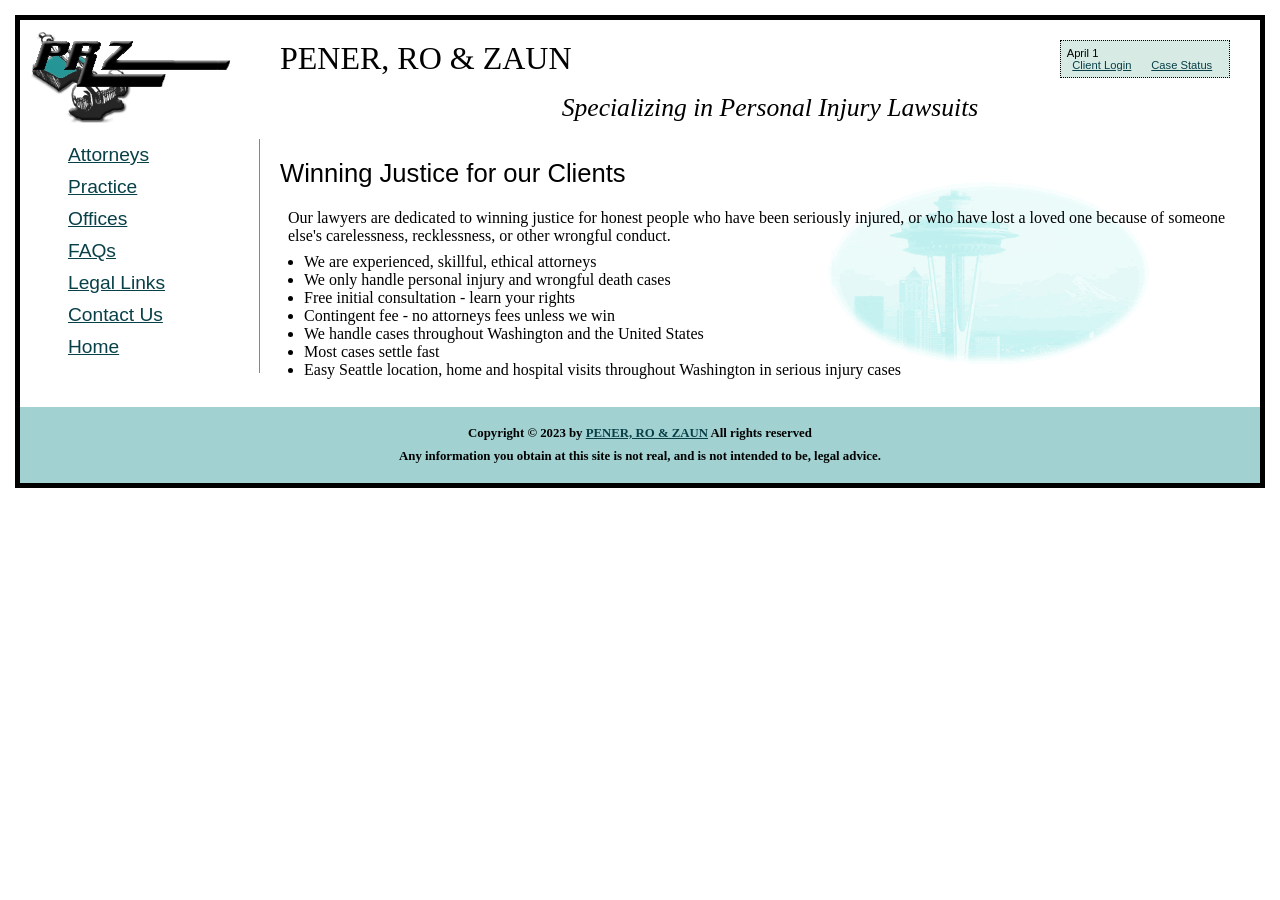
<file: index.html>
<!DOCTYPE html>

<html lang=en>
<head>
	<meta charset="utf-8">
	<meta name="author" content="change to your name"> <!-- TODO: Update the content attribute with your name -->
	<meta name="viewport" content="width=device-width, initial-scale=1.0">
	<link rel="icon" type="image/svg" sizes="16x16" href="images/kody.svg">
	<title>PRZ Law Office: Home</title>
	<link rel="stylesheet" href="styles/normalize.css" >
	<link rel="stylesheet" href="styles/format.css" >
	<link rel="stylesheet" href="styles/layout.css" type="text/css" />
</head>
<body>
<!-- Site heading information to identify the company and its purpose : showing on every page in the site -->
<header>
  <h1>PENER, RO &amp; ZAUN</h1>
  <h2>Specializing in Personal Injury Lawsuits</h2>
</header>
<!-- Main site navigation: showing on every page in the site -->
<nav>
    <ul>
      <li><a href="attorneys.html">Attorneys</a></li>
      <li><a href="practice.html">Practice</a></li>
      <li><a href="offices.html">Offices</a></li>
      <li><a href="faqs.html">FAQs</a></li>
      <li><a href="legallinks.html">Legal&nbsp;Links</a></li>
      <li><a href="contactus.html">Contact&nbsp;Us</a></li>
      <li><a href="index.html">Home</a></li>
    </ul>
</nav>
<!-- Client navigation: include in every site page -->
<nav id="client">
	<time datetime="2026-04-01">April 1</time>
	<ul>
		<li><a href="#">Client Login</a></li>
		<li><a href="#">Case Status</a></li>
	</ul>
</nav> 
<!-- Main Content for each particular page -->
<main>
    	<h1>Winning Justice for our Clients</h1>
	<p>Our lawyers are dedicated to winning justice for honest people who have been seriously injured, or who have lost a loved one because of someone else's carelessness, recklessness, or other wrongful conduct.</p>
	<ul>
		<li>We are experienced, skillful, ethical attorneys</li>
		<li>We only handle personal injury and wrongful death cases</li>
		<li>Free initial consultation - learn your rights</li>
		<li>Contingent fee - no attorneys fees unless we win</li>
		<li>We handle cases throughout Washington and the United States</li>
		<li>Most cases settle fast</li>
		<li>Easy Seattle location, home and hospital visits throughout Washington in serious injury cases</li>
	</ul>
</main>
<!-- Overall site details: showing on every page in the site -->
<footer>
  <p>Copyright &copy; 2023 by <a href="mailto:info@prz.law">PENER, RO &amp; ZAUN</a> All rights reserved</p>
  <p>Any information you obtain at this site is not real, and is not intended to be, legal advice.</p>
</footer>
</body>
</html>
</file>
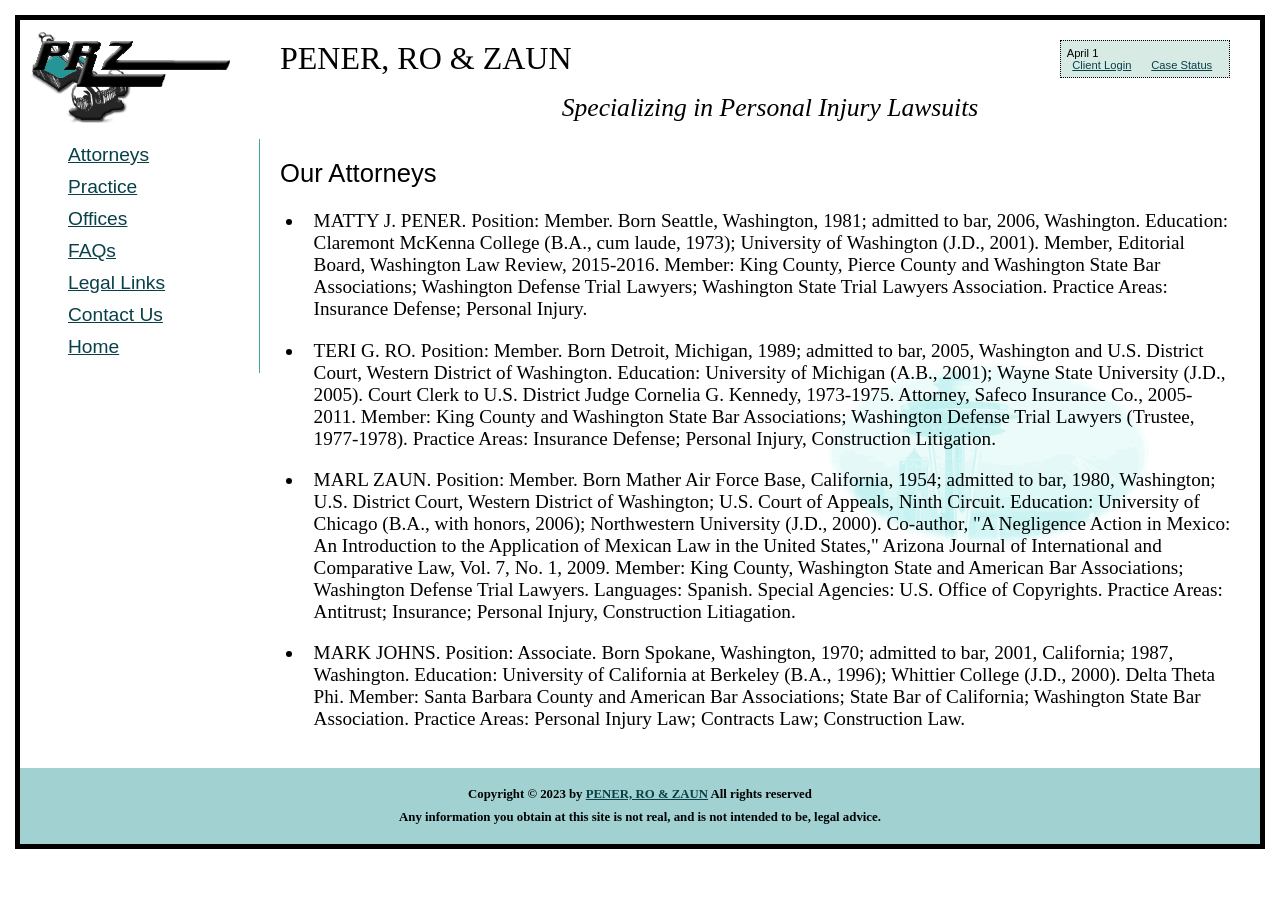
<file: attorneys.html>
<!DOCTYPE html>
<html lang=en>
<head>
	<meta charset="utf-8">
	<meta name="author" content="change to your name"> <!-- TODO: Update the content attribute with your name -->
	<meta name="viewport" content="width=device-width, initial-scale=1.0">
	<link rel="icon" type="image/svg" sizes="16x16" href="images/kody.svg">
	<title>PRZ Law Office: Attorneys</title>
	<link rel="stylesheet" href="styles/normalize.css" >
	<link rel="stylesheet" href="styles/format.css" >
	<link rel="stylesheet" href="styles/layout.css" type="text/css" />
</head>
<body>
<!-- Site heading information to identify the company and its purpose : showing on every page in the site -->
<header>
  <h1>PENER, RO &amp; ZAUN</h1>
  <h2>Specializing in Personal Injury Lawsuits</h2>
</header>
<!-- Main site navigation: showing on every page in the site -->
<nav>
    <ul>
      <li><a href="attorneys.html">Attorneys</a></li>
      <li><a href="practice.html">Practice</a></li>
      <li><a href="offices.html">Offices</a></li>
      <li><a href="faqs.html">FAQs</a></li>
      <li><a href="legallinks.html">Legal&nbsp;Links</a></li>
      <li><a href="contactus.html">Contact&nbsp;Us</a></li>
      <li><a href="index.html">Home</a></li>
    </ul>
</nav>
<!-- Client navigation: include in every site page -->
<nav id="client">
	<time datetime="2026-04-01">April 1</time>
	<ul>
		<li><a href="#">Client Login</a></li>
		<li><a href="#">Case Status</a></li>
	</ul>
</nav> 

<!-- Main Content for each particular page -->
<main>
    	<h1>Our Attorneys</h1>
	<!-- List updated May 2018 -->
	<ul class="bigger">
		<li>MATTY J. PENER. Position: Member. Born Seattle, Washington, 1981; admitted 
		  to bar, 2006, Washington. Education: Claremont McKenna College (B.A., cum laude, 
		  1973); University of Washington (J.D., 2001). Member, Editorial Board, Washington 
		  Law Review, 2015-2016. Member: King County, Pierce County and Washington State 
		  Bar Associations; Washington Defense Trial Lawyers; Washington State Trial Lawyers 
		  Association. Practice Areas: Insurance Defense; Personal Injury.
		</li>
		<li>TERI G. RO. Position: Member. Born Detroit, Michigan, 1989; 
		  admitted to bar, 2005, Washington and U.S. District Court, Western District 
		  of Washington. Education: University of Michigan (A.B., 2001); Wayne State University 
		  (J.D., 2005). Court Clerk to U.S. District Judge Cornelia G. Kennedy, 1973-1975. 
		  Attorney, Safeco Insurance Co., 2005-2011. Member: King County and Washington 
		  State Bar Associations; Washington Defense Trial Lawyers (Trustee, 1977-1978). 
		  Practice Areas: Insurance Defense; Personal Injury, Construction Litigation. 
		</li>
		<li>MARL ZAUN. Position: Member. Born Mather Air Force Base, California, 
		  1954; admitted to bar, 1980, Washington; U.S. District Court, Western District 
		  of Washington; U.S. Court of Appeals, Ninth Circuit. Education: University of 
		  Chicago (B.A., with honors, 2006); Northwestern University (J.D., 2000). Co-author, 
		  "A Negligence Action in Mexico: An Introduction to the Application of Mexican 
		  Law in the United States," Arizona Journal of International and Comparative 
		  Law, Vol. 7, No. 1, 2009. Member: King County, Washington State and American 
		  Bar Associations; Washington Defense Trial Lawyers. Languages: Spanish. Special 
		  Agencies: U.S. Office of Copyrights. Practice Areas: Antitrust; Insurance; Personal 
		  Injury, Construction Litiagation.
		</li>
		<li>MARK JOHNS. Position: Associate. Born Spokane, Washington, 1970; admitted 
		  to bar, 2001, California; 1987, Washington. Education: University of California 
		  at Berkeley (B.A., 1996); Whittier College (J.D., 2000). Delta Theta Phi. Member: 
		  Santa Barbara County and American Bar Associations; State Bar of California; 
		  Washington State Bar Association. Practice Areas: Personal Injury Law; Contracts 
		  Law; Construction Law.
		</li>
	</ul>
	
</main>
<!-- Overall site details: showing on every page in the site -->
<footer>
  <p>Copyright &copy; 2023 by <a href="mailto:info@prz.law">PENER, RO &amp; ZAUN</a> All rights reserved</p>
  <p>Any information you obtain at this site is not real, and is not intended to be, legal advice.</p>
</footer>
</body>
</html>
</file>
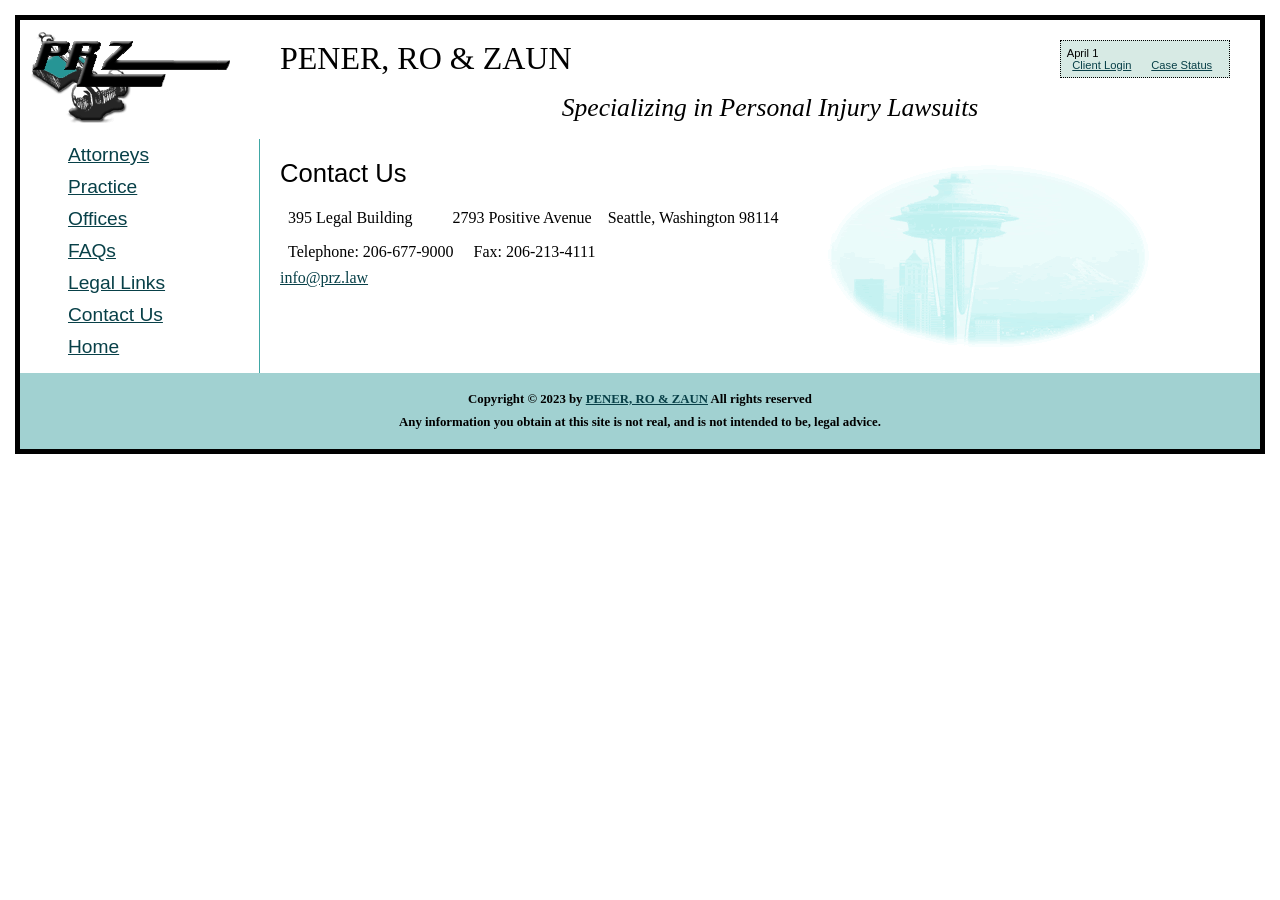
<file: contactus.html>
<!DOCTYPE html>

<html lang=en>
<head>
    <meta charset="utf-8">
    <meta name="author" content="change to your name"> <!-- TODO: Update the content attribute with your name -->
    <meta name="viewport" content="width=device-width, initial-scale=1.0">
    <link rel="icon" type="image/svg" sizes="16x16" href="images/kody.svg">
    <title>PRZ Law Office: Contact Us</title>
    <link rel="stylesheet" href="styles/normalize.css" >
    <link rel="stylesheet" href="styles/format.css" >
    <link rel="stylesheet" href="styles/layout.css" type="text/css" />
</head>
<body>
<!-- Site heading information to identify the company and its purpose : showing on every page in the site -->
<header>
  <h1>PENER, RO &amp; ZAUN</h1>
  <h2>Specializing in Personal Injury Lawsuits</h2>
</header>
<!-- Main site navigation: showing on every page in the site -->
<nav>
    <ul>
      <li><a href="attorneys.html">Attorneys</a></li>
      <li><a href="practice.html">Practice</a></li>
      <li><a href="offices.html">Offices</a></li>
      <li><a href="faqs.html">FAQs</a></li>
      <li><a href="legallinks.html">Legal&nbsp;Links</a></li>
      <li><a href="contactus.html">Contact&nbsp;Us</a></li>
      <li><a href="index.html">Home</a></li>
    </ul>
</nav>
<!-- Client navigation: include in every site page -->
<nav id="client">
	<time datetime="2026-04-01">April 1</time>
	<ul>
		<li><a href="#">Client Login</a></li>
		<li><a href="#">Case Status</a></li>
	</ul>
</nav> 
<!-- Main Content for each particular page -->
<main>
<h1>Contact Us</h1>
	<p>395 Legal Building          
	2793 Positive Avenue    
        Seattle, Washington 98114</p>
	<p>Telephone: 206-677-9000     
	Fax: 206-213-4111</p>
	<a href="mailto:info@prz.law">info@prz.law</a>
</main>
<!-- Overall site details: showing on every page in the site -->
<footer>
  <p>Copyright &copy; 2023 by <a href="mailto:info@prz.law">PENER, RO &amp; ZAUN</a> All rights reserved</p>
  <p>Any information you obtain at this site is not real, and is not intended to be, legal advice.</p>
</footer>
</body>
</html>
</file>
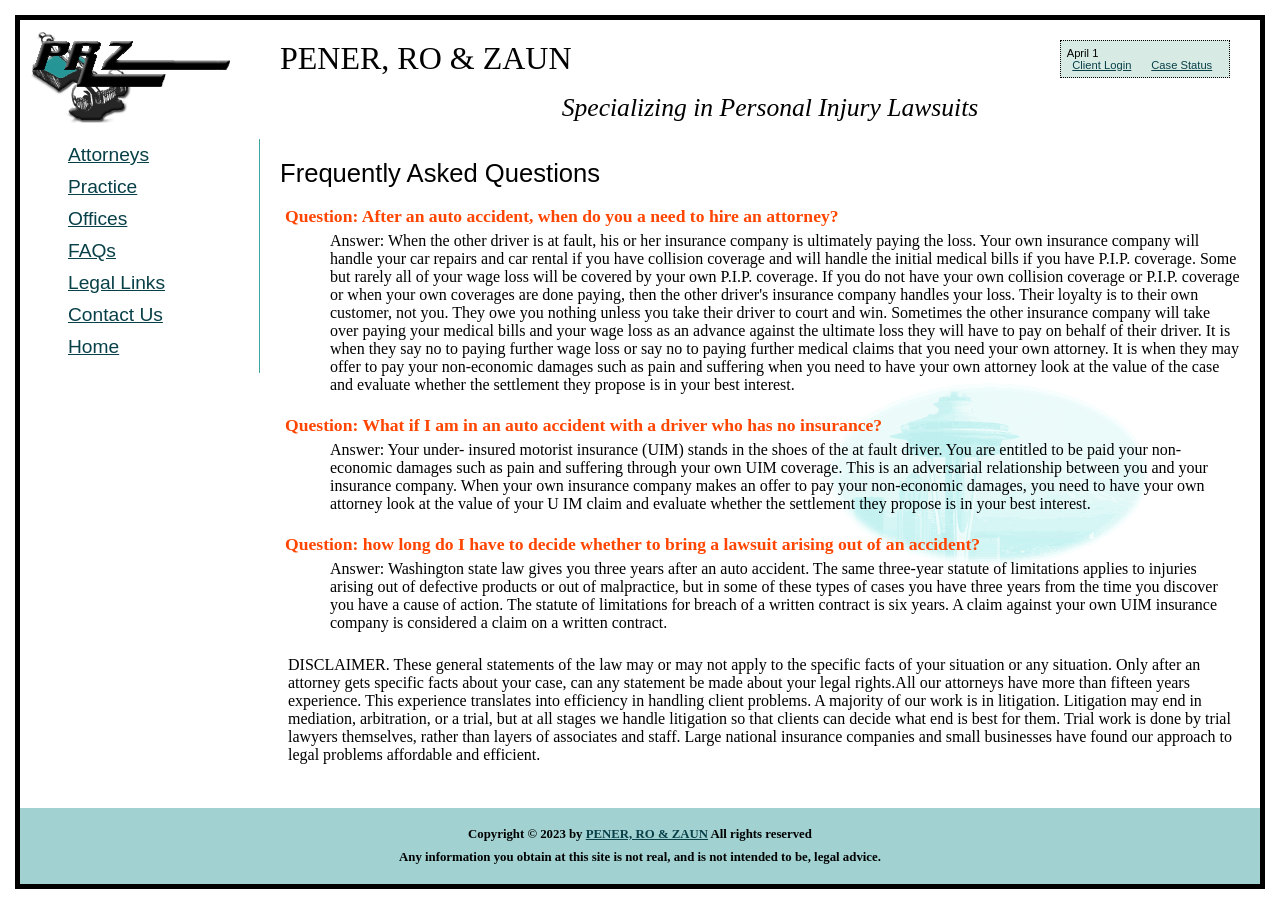
<file: faqs.html>
<!DOCTYPE html>

<html lang=en>
<head>
    <meta charset="utf-8">
    <meta name="author" content="change to your name"> <!-- TODO: Update the content attribute with your name -->
    <meta name="viewport" content="width=device-width, initial-scale=1.0">
    <link rel="icon" type="image/svg" sizes="16x16" href="images/kody.svg">
    <title>PRZ Law Office: FAQs</title>
    <link rel="stylesheet" href="styles/normalize.css" >
    <link rel="stylesheet" href="styles/format.css" >
    <link rel="stylesheet" href="styles/layout.css" type="text/css" />
</head>
<body>
<!-- Site heading information to identify the company and its purpose : showing on every page in the site -->
<header>
  <h1>PENER, RO &amp; ZAUN</h1>
  <h2>Specializing in Personal Injury Lawsuits</h2>
</header>
<!-- Main site navigation: showing on every page in the site -->
<nav>
    <ul>
      <li><a href="attorneys.html">Attorneys</a></li>
      <li><a href="practice.html">Practice</a></li>
      <li><a href="offices.html">Offices</a></li>
      <li><a href="faqs.html">FAQs</a></li>
      <li><a href="legallinks.html">Legal&nbsp;Links</a></li>
      <li><a href="contactus.html">Contact&nbsp;Us</a></li>
      <li><a href="index.html">Home</a></li>
    </ul>
</nav>
<!-- Client navigation: include in every site page -->
<nav id="client">
	<time datetime="2026-04-01">April 1</time>
	<ul>
		<li><a href="#">Client Login</a></li>
		<li><a href="#">Case Status</a></li>
	</ul>
</nav> 
<!-- Main Content for each particular page -->
<main>
        	<h1>Frequently Asked Questions</h1>
		<!-- A Definition list of Questions and Answers -->
        <dl>
              <dt>Question: After an auto accident, when do you a need to hire an attorney?</dt>
              <dd>Answer: When the other driver is at fault, his or her insurance company is 
                ultimately paying the loss. Your own insurance company will handle your car 
                repairs and car rental if you have collision coverage and will handle the initial 
                medical bills if you have P.I.P. coverage. Some but rarely all of your wage 
                loss will be covered by your own P.I.P. coverage. If you do not have your own 
                collision coverage or P.I.P. coverage or when your own coverages are done paying, 
                then the other driver's insurance company handles your loss. Their loyalty is 
                to their own customer, not you. They owe you nothing unless you take their driver 
                to court and win. Sometimes the other insurance company will take over paying 
                your medical bills and your wage loss as an advance against the ultimate loss 
                they will have to pay on behalf of their driver. It is when they say no to paying 
                further wage loss or say no to paying further medical claims that you need your 
                own attorney. It is when they may offer to pay your non-economic damages such 
                as pain and suffering when you need to have your own attorney look at the value 
                of the case and evaluate whether the settlement they propose is in your best 
                interest.</dd>
                
              <dt>Question: What if I am in an auto accident with a driver who has no insurance?</dt>
              <dd>Answer: Your under- insured motorist insurance (UIM) stands in the shoes of 
                the at fault driver. You are entitled to be paid your non-economic damages such 
                as pain and suffering through your own UIM coverage. This is an adversarial 
                relationship between you and your insurance company. When your own insurance 
                company makes an offer to pay your non-economic damages, you need to have your 
                own attorney look at the value of your U IM claim and evaluate whether the settlement 
                they propose is in your best interest.</dd>
                
              <dt>Question: how long do I have to decide whether to bring a lawsuit arising out 
                of an accident?</dt>
              <dd>Answer: Washington state law gives you three years after an auto accident. 
                The same three-year statute of limitations applies to injuries arising out of 
                defective products or out of malpractice, but in some of these types of cases 
                you have three years from the time you discover you have a cause of action. 
                The statute of limitations for breach of a written contract is six years. A 
                claim against your own UIM insurance company is considered a claim on a written 
                contract.</dd>
       </dl>             
	   <p><strong>DISCLAIMER.</strong> These general statements of the law may or may not apply to the 
		specific facts of your situation or any situation. Only after an attorney gets specific facts 
		about your case, can any statement be made about your legal rights.All our attorneys 
		have more than fifteen years experience. This experience translates into efficiency 
		in handling client problems. A majority of our work is in litigation. Litigation 
		may end in mediation, arbitration, or a trial, but at all stages we handle litigation 
		so that clients can decide what end is best for them. Trial work is done by 
		trial lawyers themselves, rather than layers of associates and staff. Large 
		national insurance companies and small businesses have found our approach to 
		legal problems affordable and efficient.<p>

</main>
<!-- Overall site details: showing on every page in the site -->
<footer>
  <p>Copyright &copy; 2023 by <a href="mailto:info@prz.law">PENER, RO &amp; ZAUN</a> All rights reserved</p>
  <p>Any information you obtain at this site is not real, and is not intended to be, legal advice.</p>
</footer>
</body>
</html>
</file>
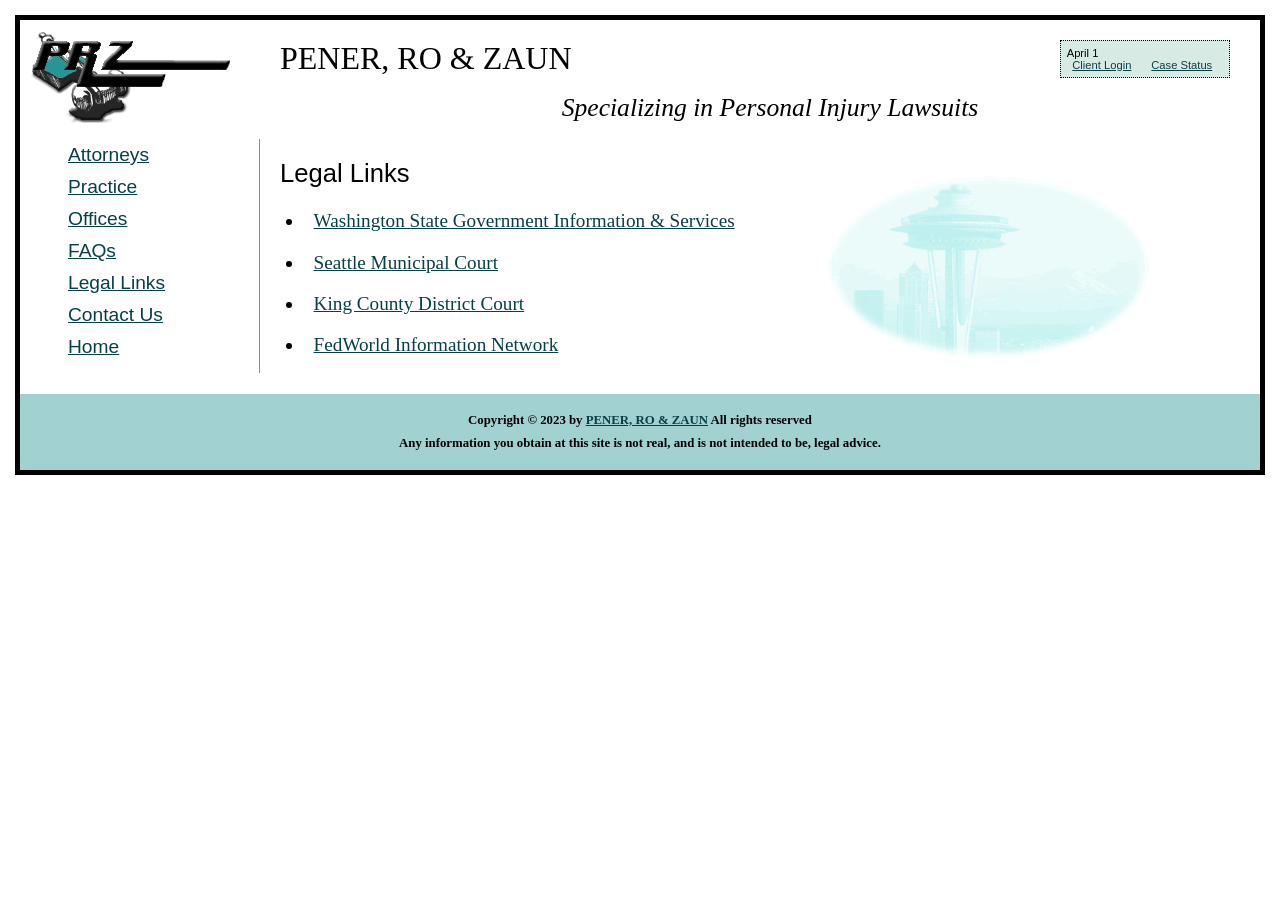
<file: legallinks.html>
<!DOCTYPE html>

<html lang=en>
<head>
	<meta charset="utf-8">
	<meta name="author" content="change to your name"> <!-- TODO: Update the content attribute with your name -->
	<meta name="viewport" content="width=device-width, initial-scale=1.0">
	<link rel="icon" type="image/svg" sizes="16x16" href="images/kody.svg">
	<title>PRZ Law Office: Legal Links</title>
	<link rel="stylesheet" href="styles/normalize.css" >
	<link rel="stylesheet" href="styles/format.css" >
	<link rel="stylesheet" href="styles/layout.css" type="text/css" />
</head>
<body>
<!-- Site heading information to identify the company and its purpose : showing on every page in the site -->
<header>
  <h1>PENER, RO &amp; ZAUN</h1>
  <h2>Specializing in Personal Injury Lawsuits</h2>
</header>
<!-- Main site navigation: showing on every page in the site -->
<nav>
    <ul>
      <li><a href="attorneys.html">Attorneys</a></li>
      <li><a href="practice.html">Practice</a></li>
      <li><a href="offices.html">Offices</a></li>
      <li><a href="faqs.html">FAQs</a></li>
      <li><a href="legallinks.html">Legal&nbsp;Links</a></li>
      <li><a href="contactus.html">Contact&nbsp;Us</a></li>
      <li><a href="index.html">Home</a></li>
    </ul>
</nav>
<!-- Client navigation: include in every site page -->
<nav id="client">
	<time datetime="2026-04-01">April 1</time>
	<ul>
		<li><a href="#">Client Login</a></li>
		<li><a href="#">Case Status</a></li>
	</ul>
</nav>  
<!-- Main Content for each particular page -->
<main>
       	<h1>Legal Links</h1>
	<ul class="bigger">	
		<li><a href="#">Washington State Government Information &amp; Services</a></li>
		<li><a href="#">Seattle Municipal Court</a></li>
		<li><a href="#">King County District Court</a></li>
		<li><a href="#">FedWorld Information Network</a></li>
	</ul>
</main>
<!-- Overall site details: showing on every page in the site -->
<footer>
  <p>Copyright &copy; 2023 by <a href="mailto:info@prz.law">PENER, RO &amp; ZAUN</a> All rights reserved</p>
  <p>Any information you obtain at this site is not real, and is not intended to be, legal advice.</p>
</footer>
</body>
</html>
</file>
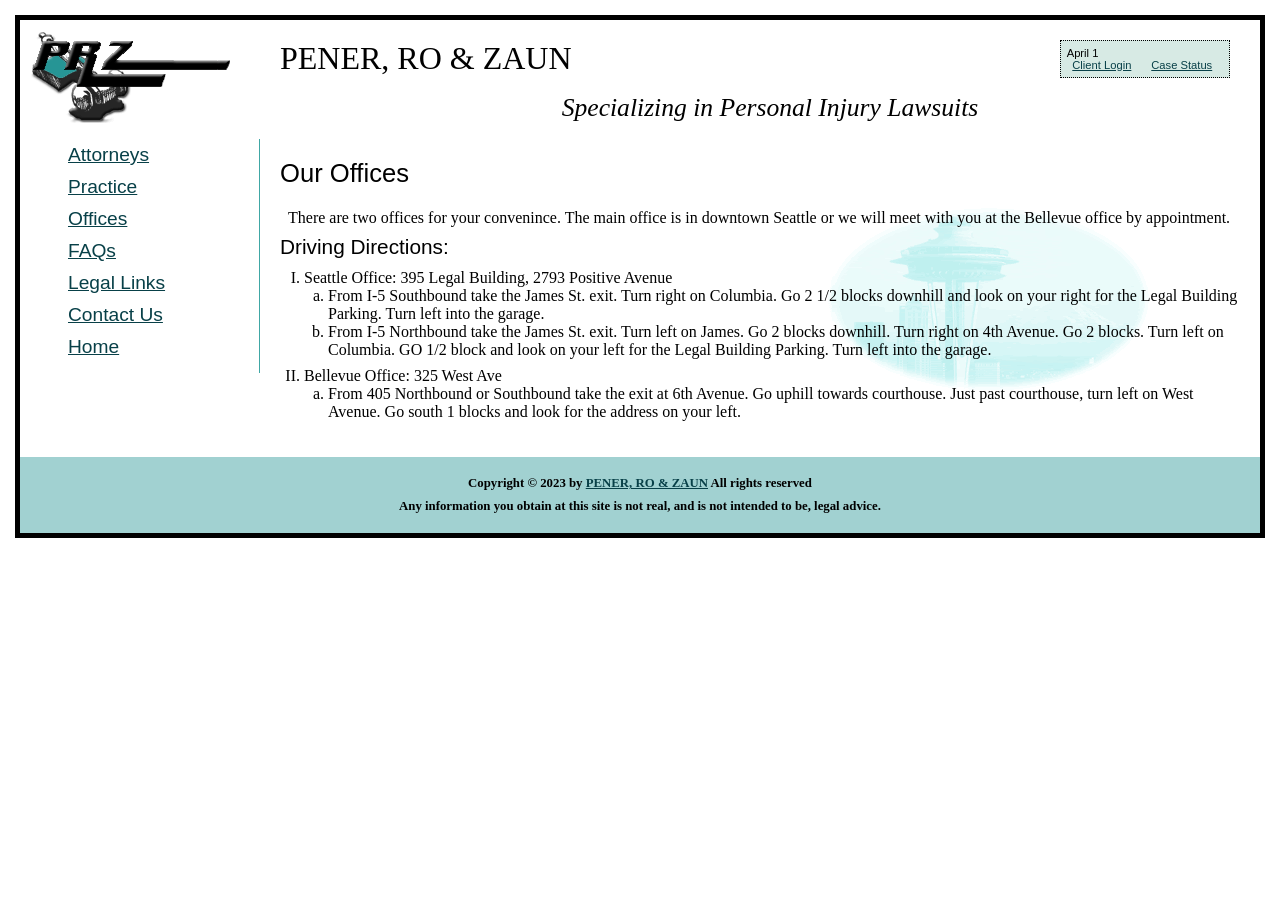
<file: offices.html>
<!DOCTYPE html>

<html lang=en>
<head>
	<meta charset="utf-8">
	<meta name="author" content="change to your name"> <!-- TODO: Update the content attribute with your name -->
	<meta name="viewport" content="width=device-width, initial-scale=1.0">
	<link rel="icon" type="image/svg" sizes="16x16" href="images/kody.svg">
	<title>PRZ Law Office: Offices</title>
	<link rel="stylesheet" href="styles/normalize.css" >
	<link rel="stylesheet" href="styles/format.css" >
	<link rel="stylesheet" href="styles/layout.css" type="text/css" />
</head>
<body>
<!-- Site heading information to identify the company and its purpose : showing on every page in the site -->
<header>
  <h1>PENER, RO &amp; ZAUN</h1>
  <h2>Specializing in Personal Injury Lawsuits</h2>
</header>
<!-- Main site navigation: showing on every page in the site -->
<nav>
    <ul>
      <li><a href="attorneys.html">Attorneys</a></li>
      <li><a href="practice.html">Practice</a></li>
      <li><a href="offices.html">Offices</a></li>
      <li><a href="faqs.html">FAQs</a></li>
      <li><a href="legallinks.html">Legal&nbsp;Links</a></li>
      <li><a href="contactus.html">Contact&nbsp;Us</a></li>
      <li><a href="index.html">Home</a></li>
    </ul>
</nav>
<!-- Client navigation: include in every site page -->
<nav id="client">
	<time datetime="2026-04-01">April 1</time>
	<ul>
		<li><a href="#">Client Login</a></li>
		<li><a href="#">Case Status</a></li>
	</ul>
</nav> 
<!-- Main Content for each particular page -->
<main>
    <h1>Our Offices</h1>	
	<p>There are two offices for your convenince. The main office is in downtown Seattle 
	  or we will meet with you at the Bellevue office by appointment. </p>
	<h2>Driving Directions:</h2>
	<ol>
		<li>Seattle Office: 395 Legal Building, 2793 Positive Avenue
			<ol>
				<li>From I-5 Southbound take the James St. exit. Turn right on Columbia. Go 2 1/2 
				  blocks downhill and look on your right for the Legal Building Parking. Turn 
				  left into the garage.
				</li>			  
				<li>From I-5 Northbound take the James St. exit. Turn left on James. Go 2 blocks 
				  downhill. Turn right on 4th Avenue. Go 2 blocks. Turn left on Columbia. GO 1/2 
				  block and look on your left for the Legal Building Parking. Turn left into 
				  the garage.
				</li>
			</ol>
		</li>
		<li>Bellevue Office: 325 West Ave
			<ol>
				<li>From 405 Northbound or Southbound take the exit at 6th Avenue. Go uphill towards courthouse. 
				Just past courthouse, turn left on West Avenue. Go south 1 blocks 
				and look for the address  on your left.
				</li>
			</ol>
		</li>
	</ol> </main>
<!-- Overall site details: showing on every page in the site -->
<footer>
  <p>Copyright &copy; 2023 by <a href="mailto:info@prz.law">PENER, RO &amp; ZAUN</a> All rights reserved</p>
  <p>Any information you obtain at this site is not real, and is not intended to be, legal advice.</p>
</footer>
</body>
</html>
</file>
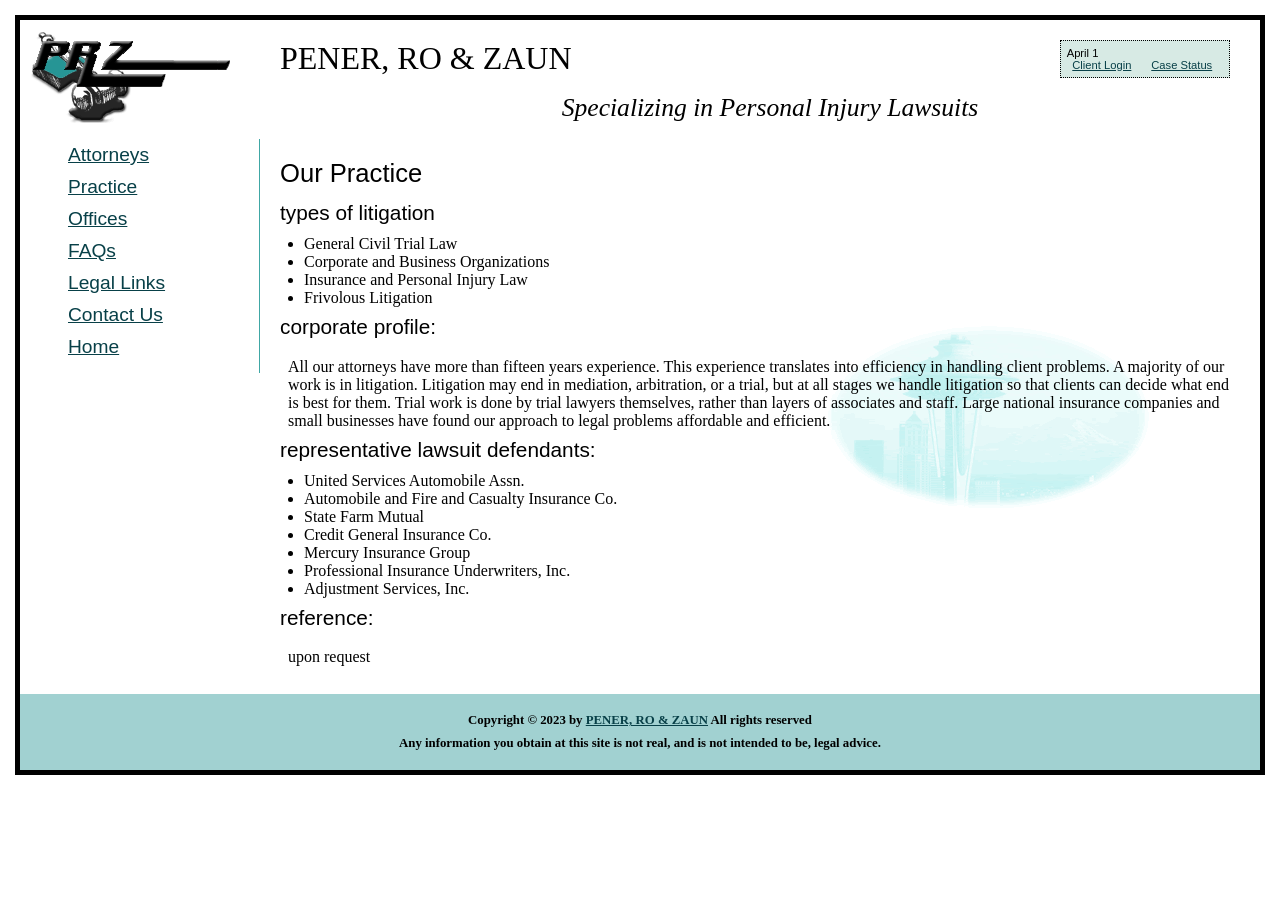
<file: practice.html>
<!DOCTYPE html>

<html lang=en>
<head>
	<meta charset="utf-8">
	<meta name="author" content="change to your name"> <!-- TODO: Update the content attribute with your name -->
	<meta name="viewport" content="width=device-width, initial-scale=1.0">
	<link rel="icon" type="image/svg" sizes="16x16" href="images/kody.svg">
  	<title>PRZ Law Office: Practices</title>
  	<link rel="stylesheet" href="styles/normalize.css" >
  	<link rel="stylesheet" href="styles/format.css" >
	<link rel="stylesheet" href="styles/layout.css" type="text/css" />
</head>
<body>
<!-- Site heading information to identify the company and its purpose : showing on every page in the site -->
<header>
  <h1>PENER, RO &amp; ZAUN</h1>
  <h2>Specializing in Personal Injury Lawsuits</h2>
</header>
<!-- Main site navigation: showing on every page in the site -->
<nav>
    <ul>
      <li><a href="attorneys.html">Attorneys</a></li>
      <li><a href="practice.html">Practice</a></li>
      <li><a href="offices.html">Offices</a></li>
      <li><a href="faqs.html">FAQs</a></li>
      <li><a href="legallinks.html">Legal&nbsp;Links</a></li>
      <li><a href="contactus.html">Contact&nbsp;Us</a></li>
      <li><a href="index.html">Home</a></li>
    </ul>
</nav>
<!-- Client navigation: include in every site page -->
<nav id="client">
	<time datetime="2026-04-01">April 1</time>
	<ul>
		<li><a href="#">Client Login</a></li>
		<li><a href="#">Case Status</a></li>
	</ul>
</nav> 
<!-- Main Content for each particular page -->
<main> 
    	<h1>Our Practice</h1>
	<h2>types of litigation</h2>
	<ul>
		<li>General Civil Trial Law</li>
	  	<li>Corporate and Business Organizations</li>
	  	<li>Insurance and Personal Injury Law</li>
	  	<li>Frivolous Litigation</li>
	</ul>
	<h2>corporate profile:</h2>
	<p>All our attorneys have more than fifteen years experience. This experience translates into efficiency in handling client problems. A majority of our work 
	is in litigation. Litigation may end in mediation, arbitration, or a trial, but at all stages we handle litigation so that clients can decide what end is 
	best for them. Trial work is done by trial lawyers themselves, rather than layers of associates and staff. Large national insurance companies and small businesses have found our approach to legal problems affordable and efficient. </p>
	
	<h2>representative lawsuit defendants:</h2>
	<ul>
		<li>United Services Automobile Assn.</li>
	  	<li>Automobile and Fire and Casualty Insurance Co.</li>
	  	<li>State Farm Mutual</li>
	  	<li>Credit General Insurance Co.</li>
	  	<li>Mercury Insurance Group</li>
	  	<li>Professional Insurance 
	Underwriters, Inc.</li>
	  	<li>Adjustment Services, Inc.</li>
	</ul>
	<h2>reference:</h2> 
	<p>upon request</p></main>
<!-- Overall site details: showing on every page in the site -->
<footer>
  <p>Copyright &copy; 2023 by <a href="mailto:info@prz.law">PENER, RO &amp; ZAUN</a> All rights reserved</p>
  <p>Any information you obtain at this site is not real, and is not intended to be, legal advice.</p>
</footer>
</body>
</html>
</file>
<file: styles/format.css>
/************************************ 
         PRZ Formatting CSS
    (see PRZ_Style_Guide document)
*************************************/

/* Formatting of Client Login Nav box */

nav#client{
    font-family: Arial, Helvetica, sans-serif;
    font-size: 0.7em;
    line-height: 1.1em;
    padding: 0.5em;
    border:#000000 dotted thin;
    background-color: #D7EAE4;
}

nav#client li{
    display: inline;
    padding-left: 0.5em;
}

time, nav#client ul{
    margin:0;
    padding: 0;
    border: none;
}


/* END Formatting of Client Login Nav box 
/*

/* Overall Page Formatting */
body {
	color: #000000;
	background-color: #FFFFFF;
	font: 12pt Georgia, "Times New Roman", Times, serif;
    margin:15px;
    border:solid black thick;
}
p{
    padding:.5em;
}
h1, h2, h3{
    padding-bottom:.5em;
}
ul, ol{
    padding-left:1.5em;
    padding-bottom: .5em;
}
a {
    color:#084048;
}
a:visited {
    color:#10A7A5;
}
a:hover {
    color:#CC6600;
}
dt {
    font-size:1.1em;
    font-weight: bold;
    color:orangered;
    margin:5px;
}
dd {
    margin-left:50px;
    padding-bottom: 1em;
}

/* Header Formatting */

header{
    margin:10px 0 0 10px;
    padding:10px 0 0 250px;
    height: 99px;
    background-image: url(../images/przlogo.gif);
    background-repeat: no-repeat;
    background-position: top left;
}

header h1, header h2{
    font-family: Garamond, serif; 

}
header h1{
    font-size:2em;
}

header h2{
    font-size: 1.6em;
    text-align: center;
    font-style:italic;
}

/* Navigation Formatting */
nav{
    font-family: Gil Sans, Arial, Helvetica, sans-serif;
    font-size: 1.2em;
}

nav li {
    padding:5px 1em;
}
nav ul{
    border-right:solid thin #40a7a5;
}

/* Main Section Formatting */
main{
    padding:20px;
    background-image:url(../images/prz_watermark.gif);
    background-repeat: no-repeat;
    background-position: center right;
}

main h1, main h2, main h3{
    font-family: Gil Sans, Arial, Helvetica, sans-serif;
    font-size:1.6em;
}
main h2{
    font-size: 1.3em;
}
main h3{
    font-size: 1.1em;
}

ul.bigger li {
    font-size:1.2em;
    padding: 0.5em
}

ol{
    list-style: upper-roman;
}
ol ol{
    list-style: lower-alpha;
}

/* Footer Formatting */
footer{
    background-color: #A1D1D1;
    padding:15px;
}
footer p{
    font-size:0.8em;
    font-weight: bold;
    text-align:center;
    line-height: 1.8em;
    padding:0
}
</file>
<file: styles/layout.css>
/************************************************ 
              PRZ Positioning CSS
   (see PRZ_Style_Guide - Positioning document)
*************************************************/

/* Positioning of the Header, Nav, Main, Footer */
body {
   display: flex;
   flex-flow: row wrap;
   position: relative;
   min-width: 850px;
}

header {
  
   flex-basis: 100%;
   order: 1;
}

nav {
   flex: 1;
   order: 2;
}

main {
   flex: 4;
   order: 3;
}

footer {
   flex-basis: 100%;
   order: 4;
}

nav li {
   display: block;
}




/* End Positioning of the Header, Nav, Main, Footer
 ********************
/* Positioning of Client Login Nav box */

nav#client{
   position: absolute;
   top: 20px;
   right: 30px;
}




/* End Positioning of Client Login Nav box */
</file>
